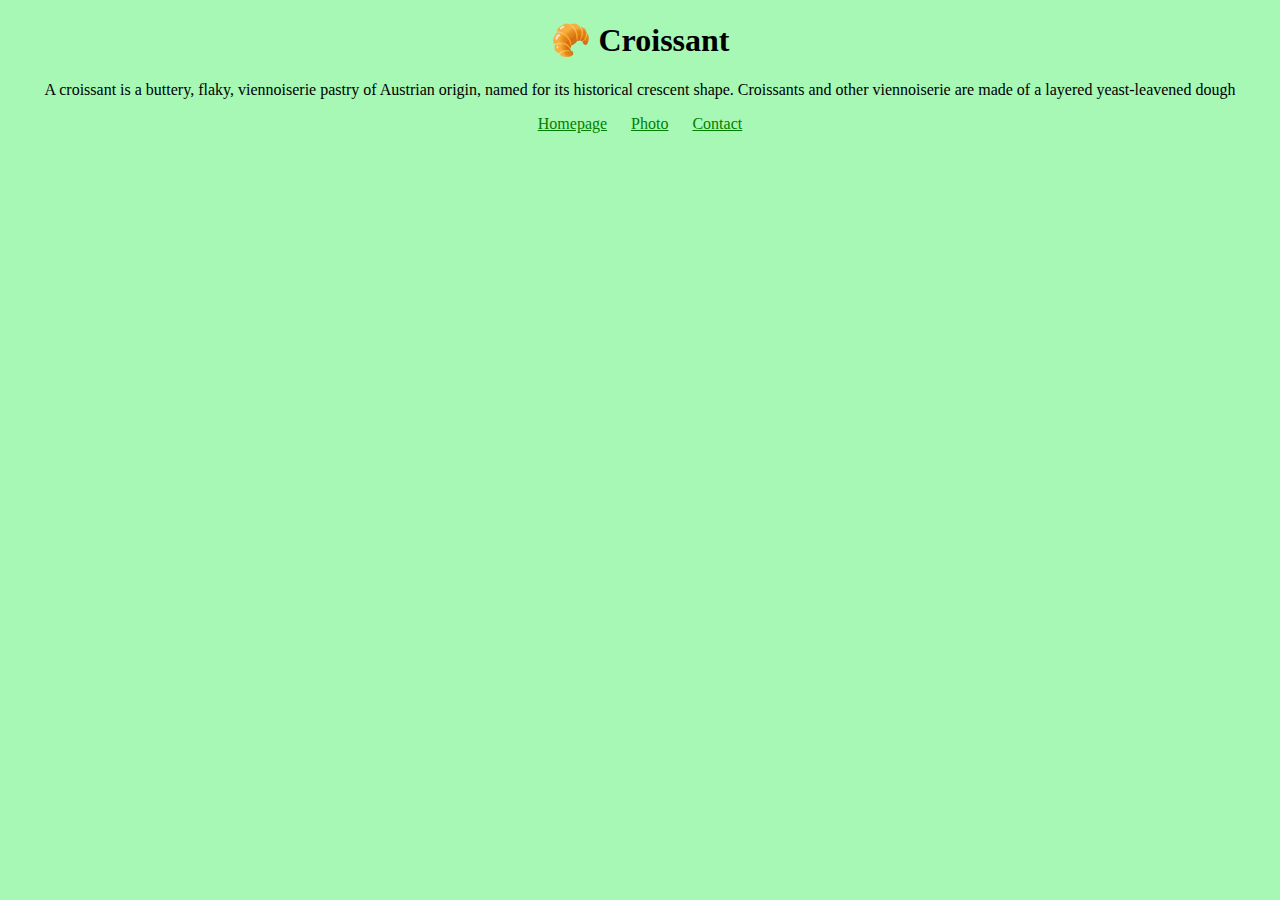
<file: index.html>
<!DOCTYPE html>
<html lang="en">
<head>
   <meta charset="UTF-8">
   <meta http-equiv="X-UA-Compatible" content="IE=edge">
   <meta name="viewport" content="width=device-width, initial-scale=1.0">
   <title>The best croissant in New York-Croissant.com</title>
   <meta name="description" content="We make the best Croissant fot you.">
<link rel="stylesheet" href="css/style.css">
</head>
<body>
   <h1>🥐 Croissant</h1>
   <p>A croissant is a buttery, flaky, viennoiserie pastry of Austrian origin, named for its historical crescent shape. Croissants and other viennoiserie are made of a layered yeast-leavened dough</p>
   <footer class="links">
     <a href="index.html" title="Croissant.com Website">Homepage</a>
     <a href="photo.html">Photo</a>
     <a href="contact.html">Contact</a>
   </footer>
</body>
</html>
</file>
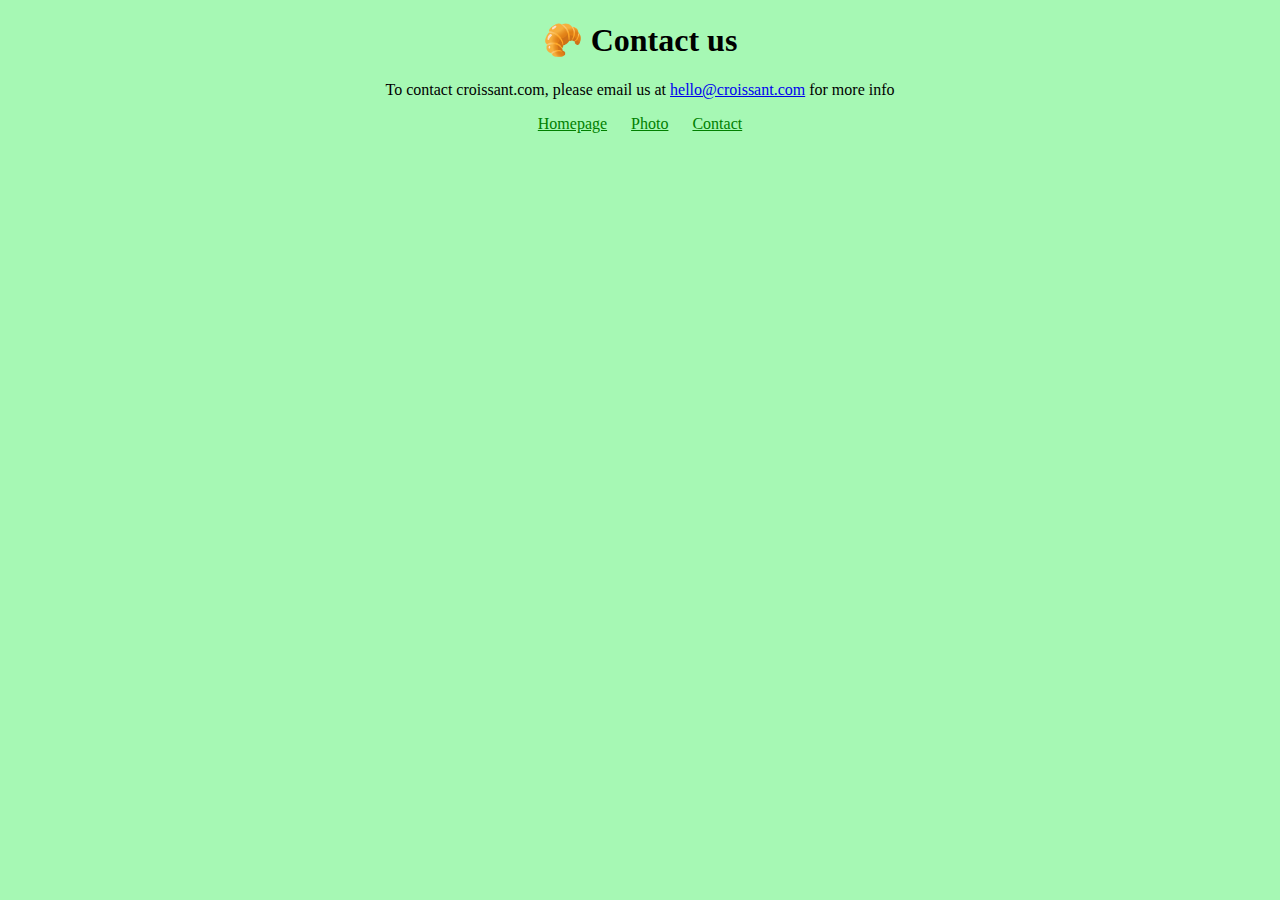
<file: contact.html>
<!DOCTYPE html>
<html lang="en">
<head>
   <meta charset="UTF-8">
   <meta http-equiv="X-UA-Compatible" content="IE=edge">
   <meta name="viewport" content="width=device-width, initial-scale=1.0">
   <title>Contact us- Croissant.com</title>
   <link rel="stylesheet" href="css/style.css">
</head>
<body>
   <h1>🥐 Contact us</h1>
   <p>To contact croissant.com, please email us at <a href="mailto:hello@croissant.com">hello@croissant.com</a> for more info</p>
   <footer class="links">
      <a href="index.html">Homepage</a>
      <a href="photo.html">Photo</a>
      <a href="contact.html">Contact</a>
    </footer>
</body>
</html>
</file>
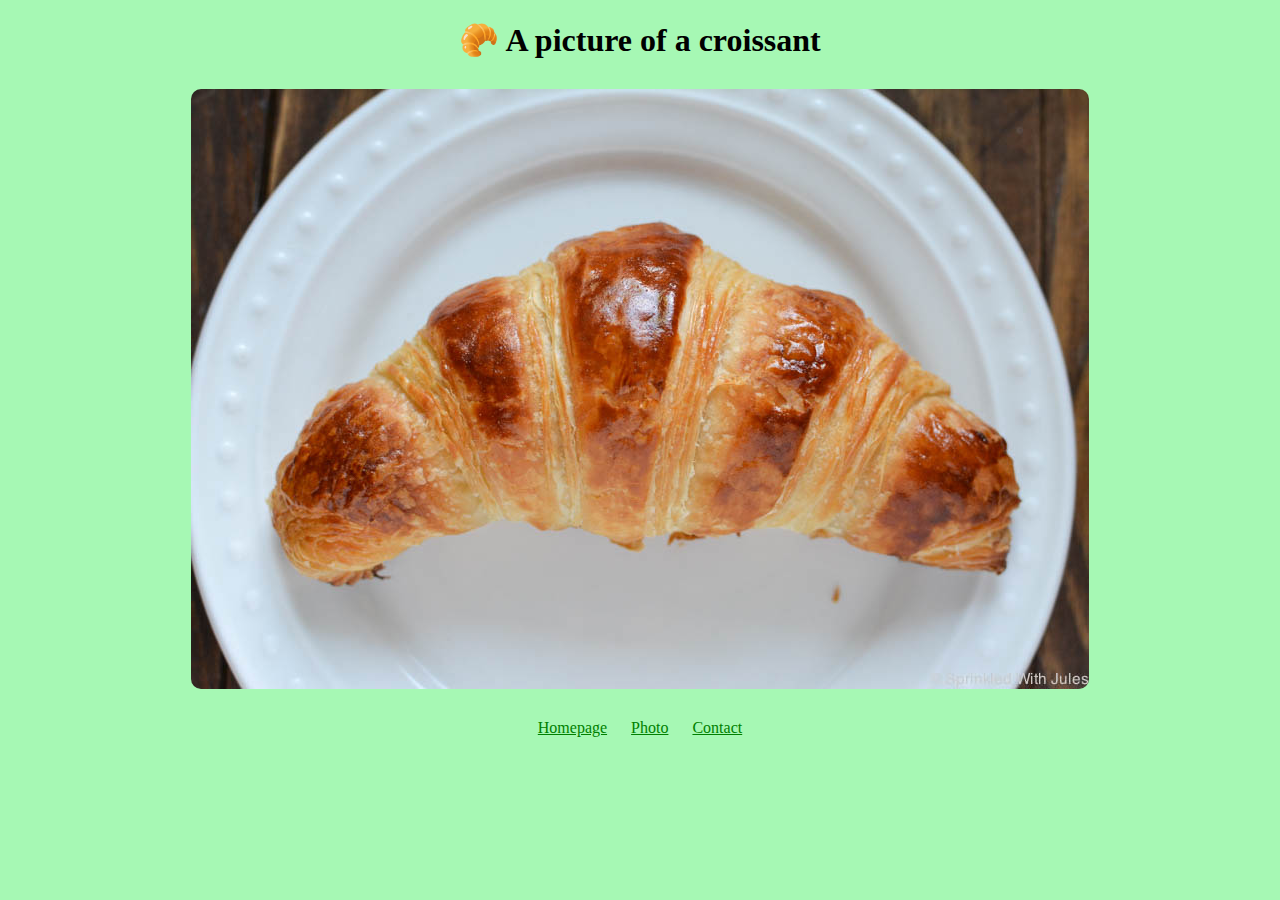
<file: photo.html>
<!DOCTYPE html>
<html lang="en">
<head>
   <meta charset="UTF-8">
   <meta http-equiv="X-UA-Compatible" content="IE=edge">
   <meta name="viewport" content="width=device-width, initial-scale=1.0">
   <title>Photo of the best Croissant -Croissant.com</title>
   <link rel="stylesheet" href="css/style.css">
</head>
<body>
   <h1>🥐 A picture of a croissant</h1>
   <img src="photos/croissant.jpg" alt="croissant">
   <footer class="links">
      <a href="index.html" title="Croissant.com Website">Homepage</a>
      <a href="photo.html">Photo</a>
      <a href="contact.html">Contact</a>
    </footer>
</body>
</html>
</file>
<file: css/style.css>
body {
   background-color: #a6f8b4;
   text-align: center;
}
.links a {
   margin: 0 10px;
   color: green;
}
img {
   max-width: 100%;
   border-radius: 10px;
   display: block;
   margin: 30px auto;
}
</file>
